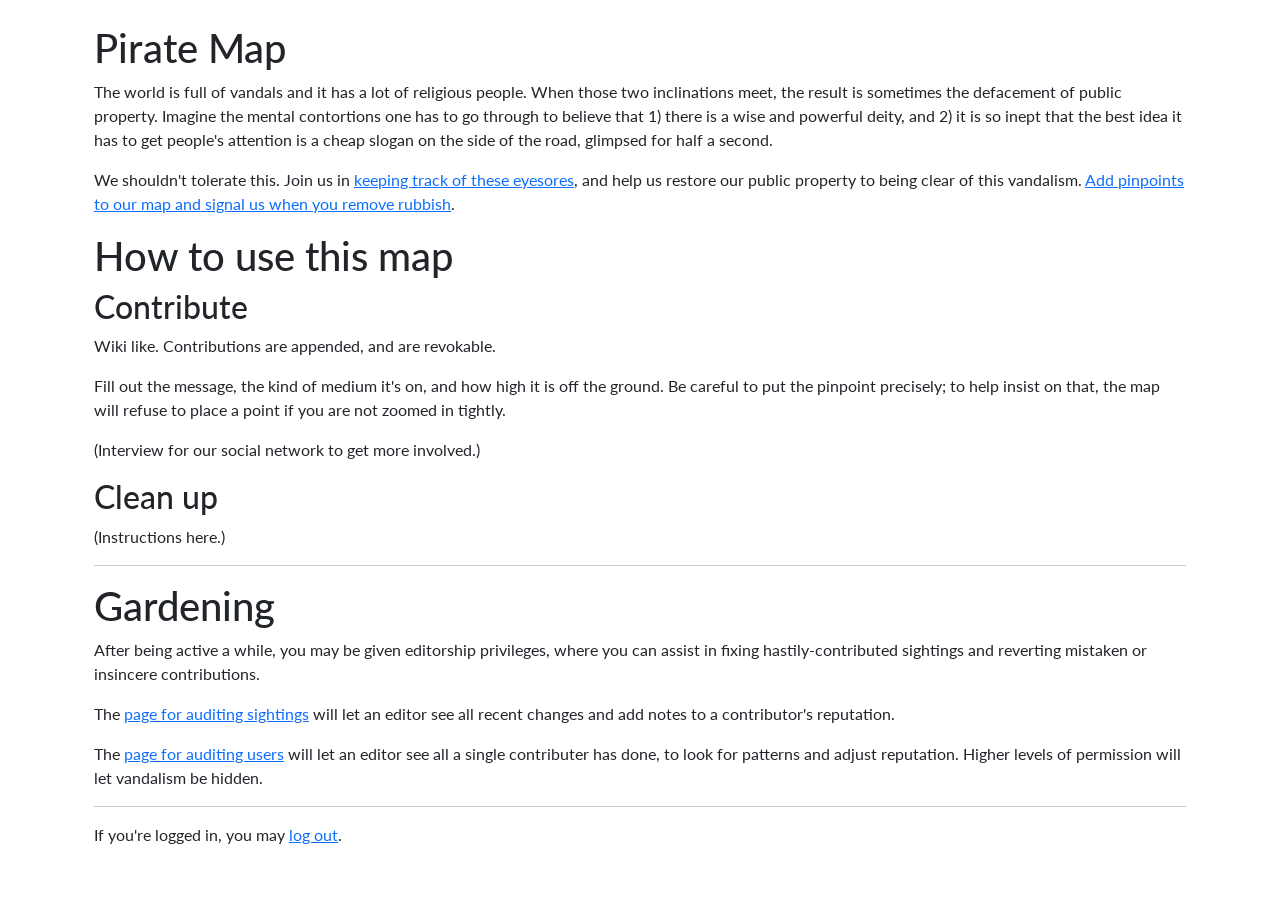
<file: internal/webui/static/public-help.html>
<!DOCTYPE html>
<html lang="en">
<head>
    <meta charset="UTF-8">
    <meta name="viewport" content="width=device-width, initial-scale=1.0">
    <title>Help</title>

    <link rel="preconnect" href="https://fonts.googleapis.com">
    <link rel="preconnect" href="https://fonts.gstatic.com" crossorigin>
    <link href="https://fonts.googleapis.com/css2?family=Lato:wght@400;700&display=swap" rel="stylesheet">

    <link href="https://cdn.jsdelivr.net/npm/bootstrap@5.3.0/dist/css/bootstrap.min.css" rel="stylesheet">

    <style>
        html, body {
            font-family: "Lato", sans-serif;
            font-weight: 400;
            font-style: normal;
        }
    </style>
</head>
<body>
    <div class="container-md p-4">
        <h1>Pirate Map</h1>
        <p>
            The world is full of vandals and it has a lot of religious people.
            When those two inclinations meet, the result is sometimes the
            defacement of public property. Imagine the mental contortions one
            has to go through to believe that 1) there is a wise and powerful
            deity, and 2) it is so inept that the best idea it has to get
            people's attention is a cheap slogan on the side of the road,
            glimpsed for half a second.
        </p>
    
        <p>
            We shouldn't tolerate this. Join us in <a href="/">keeping track of
            these eyesores</a>, and help us restore our public property to being
            clear of this vandalism. <a href="/">Add pinpoints to our map and
            signal us when you remove rubbish</a>.
        </p>
    
        <h1>How to use this map</h1>
    
        <h2>Contribute</h2>

        <p>
            Wiki like. Contributions are appended, and are revokable.
        </p>

        <p>
            Fill out the message, the kind of medium it's on, and how high it is
            off the ground. Be careful to put the pinpoint precisely; to help
            insist on that, the map will refuse to place a point if you are not
            zoomed in tightly.
        </p>

        <p>
            (Interview for our social network to get more involved.)
        </p>


        <h2>Clean up</h2>
    
        <p>
            (Instructions here.)
        </p>
    
        <hr/>

        <h1>Gardening</h1>

        <p>
            After being active a while, you may be given editorship privileges,
            where you can assist in fixing hastily-contributed sightings and
            reverting mistaken or insincere contributions.
        </p>

        <p>
            The <a href="/audit_sightings">page for auditing sightings</a> will
            let an editor see all recent changes and add notes to a contributor's 
            reputation.
        </p>

        <p>
            The <a href="/audit_contributor">page for auditing users</a>
            will let an editor see all a single contributer has done, to look
            for patterns and adjust reputation. Higher levels of permission will
            let vandalism be hidden.
        </p>

        <hr/>

        <p>
            If you're logged in, you may <a href="/oauth2/sign_out">log out</a>.
        </p>

    </div>
    <script src="https://cdn.jsdelivr.net/npm/bootstrap@5.3.0/dist/js/bootstrap.bundle.min.js"></script>
</body>
</html>
</file>
